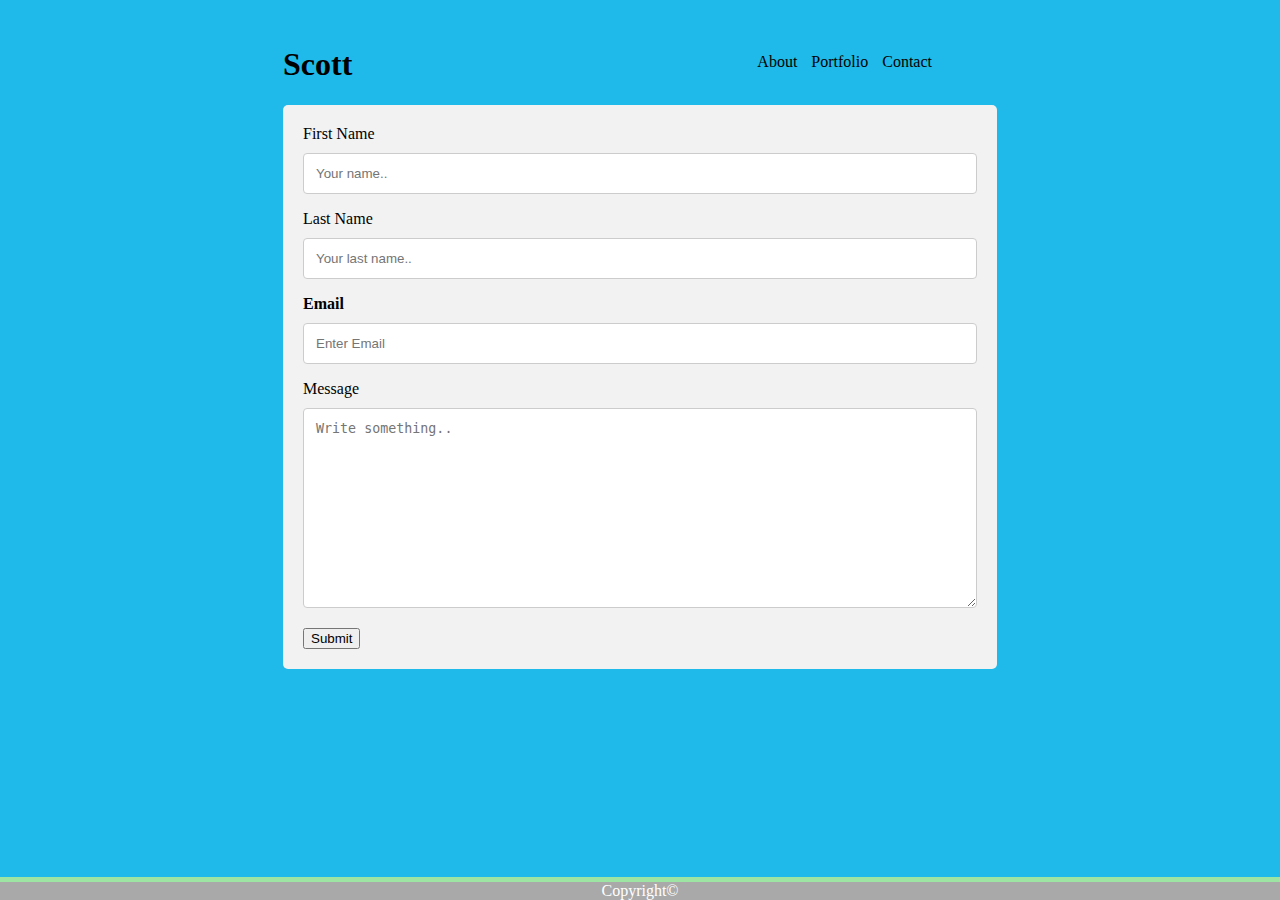
<file: Form.html>
<!DOCTYPE html>
<html lang="en">

<head>
  <meta charset="UTF-8">
  <meta name="viewport" content="width=device-width, initial-scale=1.0">
  <meta http-equiv="X-UA-Compatible" content="ie=edge">
  <title>Scotts forms</title>
  <link rel="stylesheet" href="assets/css/Form.css">

</head>

<body>

  <span>
    <h1>Scott</h1>
  </span>

  <div class="topnav">
    <a href="index.html">About</a>
    <a href="PortfolioRemix.html">Portfolio</a>
    <a href="Form.html">Contact</a>
  </div>
    
    


    <div class="container">
      <form action="/action_page.php">
        <label for="fname">First Name</label>
        <input type="text" id="fname" name="firstname" placeholder="Your name..">

        <label for="lname">Last Name</label>
        <input type="text" id="lname" name="lastname" placeholder="Your last name..">

        <label for="email"><b>Email</b></label>
        <input type="text" placeholder="Enter Email" name="email" required>

        <label for="subject">Message</label>
        <textarea id="subject" name="subject" placeholder="Write something.." style="height:200px"></textarea>


        <input type="submit" value="Submit">


        <footer class="foot">Copyright&copy; </footer>

      </footer>



</body>

</html>
</file>
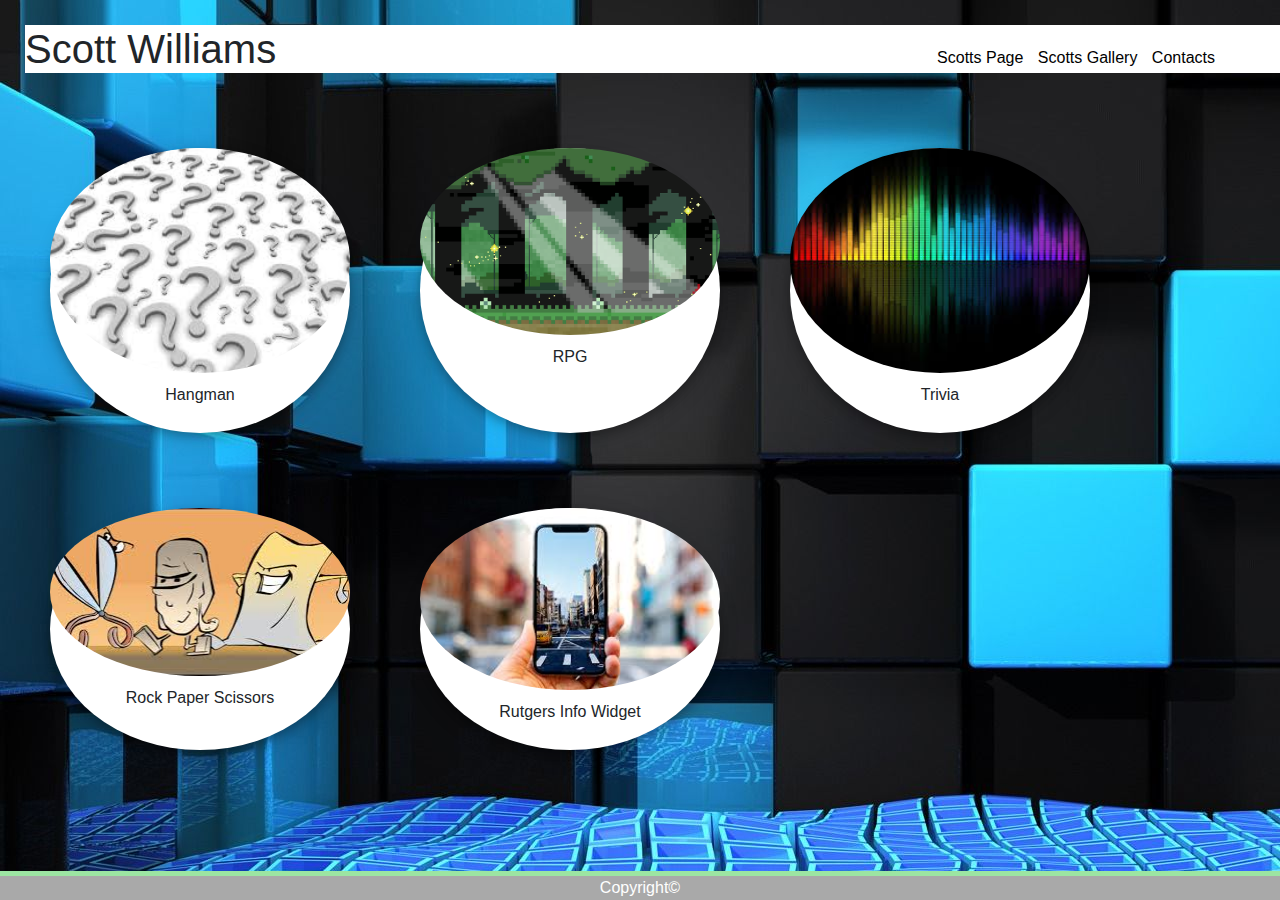
<file: PortfolioRemix.html>
<!DOCTYPE html>
<html lang="en">

<head>
    <meta charset="UTF-8">
    <meta name="viewport" content="width=device-width, initial-scale=1.0">
    <meta http-equiv="X-UA-Compatible" content="ie=edge">
    <title>Scott's Gallery</title>
    
    <link rel="stylesheet" href="https://stackpath.bootstrapcdn.com/bootstrap/4.3.1/css/bootstrap.min.css" integrity="sha384-ggOyR0iXCbMQv3Xipma34MD+dH/1fQ784/j6cY/iJTQUOhcWr7x9JvoRxT2MZw1T" crossorigin="anonymous">
    <link rel="stylesheet" href="assets/css/PortfolioRemix.css" type="text/css">


</head>

<body>

    <div class="title">
        <h1>Scott Williams</h1>
    </div>


    <nav class="tags">
        <a href="index.html">Scotts Page</a>
        <a href="PortfolioRemix.html">Scotts Gallery</a>
        <a href="Form.html">Contacts</a>
    </nav>


    <div class="grid-container">
        <div class="polaroid">
            <img class="img" src="./assets/images/Hangman.jpg" alt="Game">
            <div class="banner">
                <p>Hangman</p>
            </div>
        </div>

        <div class="polaroid">
            <img class="img" src="./assets/images/RPG.jpg" alt="my picture">
            <div class="banner">
                <p>RPG</p>
            </div>
        </div>

        <div class="polaroid">
            <img class="img" src="./assets/images/Trivia.jpg" alt="my picture">
            <div class="banner">
                <p>Trivia</p>
            </div>
        </div>

        <div class="polaroid">
            <img class="img" src="./assets/images/rockpaper.jpg" alt="Game">
            <div class="banner">
                <p>Rock Paper Scissors</p>
            </div>
        </div>


        <div class="polaroid">
            <img class="img" src="./assets/images/Rutgers.jpg" alt="my picture">
            <div class="banner">
                <p>Rutgers Info Widget</p>
            </div>
        </div>

    </div>





    <footer class="foot">Copyright&copy; </footer>

    </footer>

</body>

</html>
</file>
<file: assets/css/Form.css>
body{
    font-family: 'Times New Roman', Times, serif;
    background-color: #1fbae9;
    width: 764px;
    margin: auto;
    padding: 25px;
}
a {
    text-decoration: none;
    color: black;
    padding: 5px;
}

*{box-sizing: border-box

}


input[type=text], select, textarea {
    width: 100%;
    padding: 12px;
    border: 1px solid #ccc;
    border-radius: 4px;
    box-sizing: border-box;
    margin-top: 10px;
    margin-bottom: 16px;
    resize: vertical;
  }

  input[type=submit]:hover {
    background-color: #45a049;
  }

  .container {
    border-radius: 5px;
    background-color: #f2f2f2;
    padding: 20px;
  }


  .topnav {
    float: right;
    position: relative;
    padding: 5px 10px;
    display: inline;
    top: -57px;
    margin-right: 50px;
  }

  .foot{
    position: fixed;
    left: 0;
    bottom: 0;
    width: 100%;
    background-color: darkgray;
    color: white;
    text-align: center;  
    border-top: #9ce5a2 solid 5px;
  }
</file>
<file: assets/css/PortfolioRemix.css>
body{
    background-image: url(../images/boxes.jpg);
}

a {
    text-decoration: none;
    color: black;
    padding: 5px;
}

.title{
    
    background-color: #74e2a2;
    margin:25px;
    Width: 15%;
}


.title{
    background-color: white;
    width: 100%;
}

.tags{
    float: right;
    position: relative;
    padding: 5px 10px;
    display: inline;
    top: -57px;
    margin-right: 50px;
}


.img{
    width: 300px;
    border-radius: 50%;
}

.grid-container {
    display: grid;
    grid-gap: 50px 70px;
    grid-template-columns: auto auto auto;
    padding: 50px;
  }


  .polaroid {
    width: 100%;
    background-color: white;
    box-shadow: 0 4px 8px 0 rgba(0, 0, 0, 0.2), 0 6px 20px 0 rgba(0, 0, 0, 0.19);
    margin-bottom: 25px;
    border-radius: 50%;
}
    
.banner {
    text-align: center;
    padding: 10px 20px;
  }


.foot{
    position: fixed;
    left: 0;
    bottom: 0;
    width: 100%;
    background-color: darkgray;
    color: white;
    text-align: center;  
    border-top: #9ce5a2 solid 5px;
}
</file>
